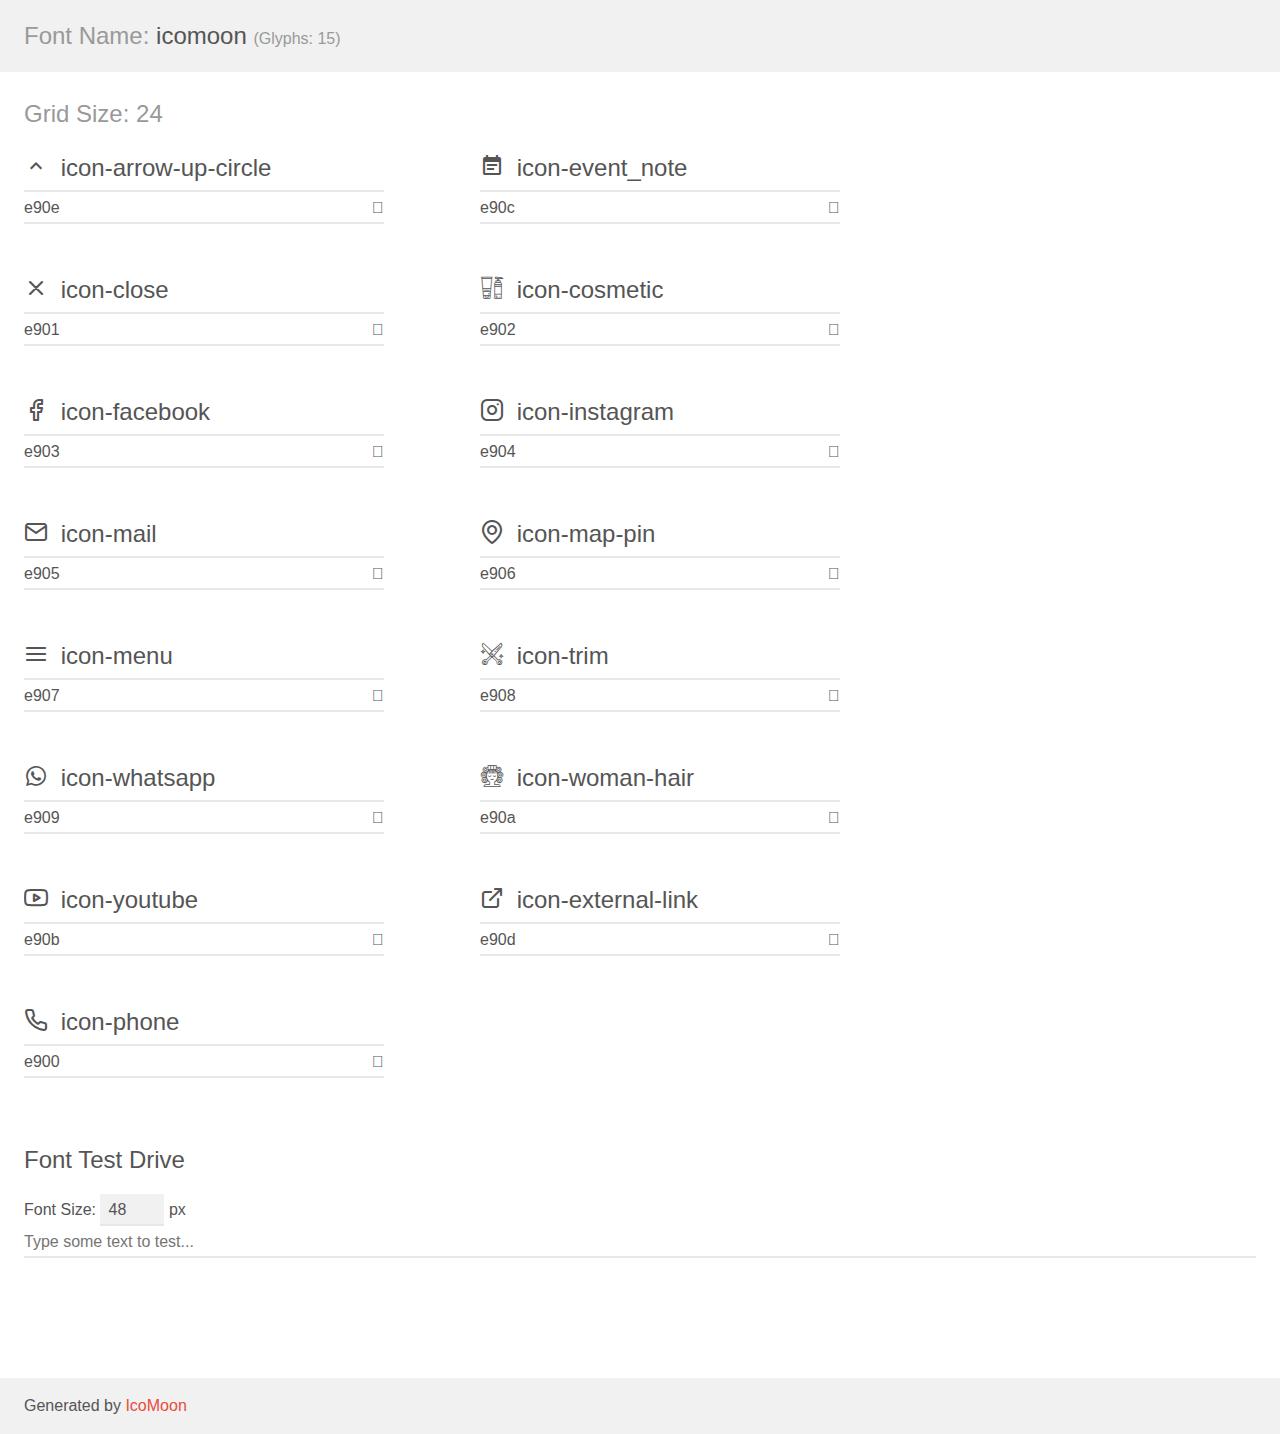
<file: assets/icomoon/demo.html>
<!doctype html>
<html>
<head>
    <meta charset="utf-8">
    <title>IcoMoon Demo</title>
    <meta name="description" content="An Icon Font Generated By IcoMoon.io">
    <meta name="viewport" content="width=device-width, initial-scale=1">
    <link rel="stylesheet" href="demo-files/demo.css">
    <link rel="stylesheet" href="style.css"></head>
<body>
    <div class="bgc1 clearfix">
        <h1 class="mhmm mvm"><span class="fgc1">Font Name:</span> icomoon <small class="fgc1">(Glyphs:&nbsp;15)</small></h1>
    </div>
    <div class="clearfix mhl ptl">
        <h1 class="mvm mtn fgc1">Grid Size: 24</h1>
        <div class="glyph fs1">
            <div class="clearfix bshadow0 pbs">
                <span class="icon-arrow-up-circle"></span>
                <span class="mls"> icon-arrow-up-circle</span>
            </div>
            <fieldset class="fs0 size1of1 clearfix hidden-false">
                <input type="text" readonly value="e90e" class="unit size1of2" />
                <input type="text" maxlength="1" readonly value="&#xe90e;" class="unitRight size1of2 talign-right" />
            </fieldset>
            <div class="fs0 bshadow0 clearfix hidden-true">
                <span class="unit pvs fgc1">liga: </span>
                <input type="text" readonly value="" class="liga unitRight" />
            </div>
        </div>
        <div class="glyph fs1">
            <div class="clearfix bshadow0 pbs">
                <span class="icon-event_note"></span>
                <span class="mls"> icon-event_note</span>
            </div>
            <fieldset class="fs0 size1of1 clearfix hidden-false">
                <input type="text" readonly value="e90c" class="unit size1of2" />
                <input type="text" maxlength="1" readonly value="&#xe90c;" class="unitRight size1of2 talign-right" />
            </fieldset>
            <div class="fs0 bshadow0 clearfix hidden-true">
                <span class="unit pvs fgc1">liga: </span>
                <input type="text" readonly value="" class="liga unitRight" />
            </div>
        </div>
        <div class="glyph fs1">
            <div class="clearfix bshadow0 pbs">
                <span class="icon-close"></span>
                <span class="mls"> icon-close</span>
            </div>
            <fieldset class="fs0 size1of1 clearfix hidden-false">
                <input type="text" readonly value="e901" class="unit size1of2" />
                <input type="text" maxlength="1" readonly value="&#xe901;" class="unitRight size1of2 talign-right" />
            </fieldset>
            <div class="fs0 bshadow0 clearfix hidden-true">
                <span class="unit pvs fgc1">liga: </span>
                <input type="text" readonly value="" class="liga unitRight" />
            </div>
        </div>
        <div class="glyph fs1">
            <div class="clearfix bshadow0 pbs">
                <span class="icon-cosmetic"></span>
                <span class="mls"> icon-cosmetic</span>
            </div>
            <fieldset class="fs0 size1of1 clearfix hidden-false">
                <input type="text" readonly value="e902" class="unit size1of2" />
                <input type="text" maxlength="1" readonly value="&#xe902;" class="unitRight size1of2 talign-right" />
            </fieldset>
            <div class="fs0 bshadow0 clearfix hidden-true">
                <span class="unit pvs fgc1">liga: </span>
                <input type="text" readonly value="" class="liga unitRight" />
            </div>
        </div>
        <div class="glyph fs1">
            <div class="clearfix bshadow0 pbs">
                <span class="icon-facebook"></span>
                <span class="mls"> icon-facebook</span>
            </div>
            <fieldset class="fs0 size1of1 clearfix hidden-false">
                <input type="text" readonly value="e903" class="unit size1of2" />
                <input type="text" maxlength="1" readonly value="&#xe903;" class="unitRight size1of2 talign-right" />
            </fieldset>
            <div class="fs0 bshadow0 clearfix hidden-true">
                <span class="unit pvs fgc1">liga: </span>
                <input type="text" readonly value="" class="liga unitRight" />
            </div>
        </div>
        <div class="glyph fs1">
            <div class="clearfix bshadow0 pbs">
                <span class="icon-instagram"></span>
                <span class="mls"> icon-instagram</span>
            </div>
            <fieldset class="fs0 size1of1 clearfix hidden-false">
                <input type="text" readonly value="e904" class="unit size1of2" />
                <input type="text" maxlength="1" readonly value="&#xe904;" class="unitRight size1of2 talign-right" />
            </fieldset>
            <div class="fs0 bshadow0 clearfix hidden-true">
                <span class="unit pvs fgc1">liga: </span>
                <input type="text" readonly value="" class="liga unitRight" />
            </div>
        </div>
        <div class="glyph fs1">
            <div class="clearfix bshadow0 pbs">
                <span class="icon-mail"></span>
                <span class="mls"> icon-mail</span>
            </div>
            <fieldset class="fs0 size1of1 clearfix hidden-false">
                <input type="text" readonly value="e905" class="unit size1of2" />
                <input type="text" maxlength="1" readonly value="&#xe905;" class="unitRight size1of2 talign-right" />
            </fieldset>
            <div class="fs0 bshadow0 clearfix hidden-true">
                <span class="unit pvs fgc1">liga: </span>
                <input type="text" readonly value="" class="liga unitRight" />
            </div>
        </div>
        <div class="glyph fs1">
            <div class="clearfix bshadow0 pbs">
                <span class="icon-map-pin"></span>
                <span class="mls"> icon-map-pin</span>
            </div>
            <fieldset class="fs0 size1of1 clearfix hidden-false">
                <input type="text" readonly value="e906" class="unit size1of2" />
                <input type="text" maxlength="1" readonly value="&#xe906;" class="unitRight size1of2 talign-right" />
            </fieldset>
            <div class="fs0 bshadow0 clearfix hidden-true">
                <span class="unit pvs fgc1">liga: </span>
                <input type="text" readonly value="" class="liga unitRight" />
            </div>
        </div>
        <div class="glyph fs1">
            <div class="clearfix bshadow0 pbs">
                <span class="icon-menu"></span>
                <span class="mls"> icon-menu</span>
            </div>
            <fieldset class="fs0 size1of1 clearfix hidden-false">
                <input type="text" readonly value="e907" class="unit size1of2" />
                <input type="text" maxlength="1" readonly value="&#xe907;" class="unitRight size1of2 talign-right" />
            </fieldset>
            <div class="fs0 bshadow0 clearfix hidden-true">
                <span class="unit pvs fgc1">liga: </span>
                <input type="text" readonly value="" class="liga unitRight" />
            </div>
        </div>
        <div class="glyph fs1">
            <div class="clearfix bshadow0 pbs">
                <span class="icon-trim"></span>
                <span class="mls"> icon-trim</span>
            </div>
            <fieldset class="fs0 size1of1 clearfix hidden-false">
                <input type="text" readonly value="e908" class="unit size1of2" />
                <input type="text" maxlength="1" readonly value="&#xe908;" class="unitRight size1of2 talign-right" />
            </fieldset>
            <div class="fs0 bshadow0 clearfix hidden-true">
                <span class="unit pvs fgc1">liga: </span>
                <input type="text" readonly value="" class="liga unitRight" />
            </div>
        </div>
        <div class="glyph fs1">
            <div class="clearfix bshadow0 pbs">
                <span class="icon-whatsapp"></span>
                <span class="mls"> icon-whatsapp</span>
            </div>
            <fieldset class="fs0 size1of1 clearfix hidden-false">
                <input type="text" readonly value="e909" class="unit size1of2" />
                <input type="text" maxlength="1" readonly value="&#xe909;" class="unitRight size1of2 talign-right" />
            </fieldset>
            <div class="fs0 bshadow0 clearfix hidden-true">
                <span class="unit pvs fgc1">liga: </span>
                <input type="text" readonly value="" class="liga unitRight" />
            </div>
        </div>
        <div class="glyph fs1">
            <div class="clearfix bshadow0 pbs">
                <span class="icon-woman-hair"></span>
                <span class="mls"> icon-woman-hair</span>
            </div>
            <fieldset class="fs0 size1of1 clearfix hidden-false">
                <input type="text" readonly value="e90a" class="unit size1of2" />
                <input type="text" maxlength="1" readonly value="&#xe90a;" class="unitRight size1of2 talign-right" />
            </fieldset>
            <div class="fs0 bshadow0 clearfix hidden-true">
                <span class="unit pvs fgc1">liga: </span>
                <input type="text" readonly value="" class="liga unitRight" />
            </div>
        </div>
        <div class="glyph fs1">
            <div class="clearfix bshadow0 pbs">
                <span class="icon-youtube"></span>
                <span class="mls"> icon-youtube</span>
            </div>
            <fieldset class="fs0 size1of1 clearfix hidden-false">
                <input type="text" readonly value="e90b" class="unit size1of2" />
                <input type="text" maxlength="1" readonly value="&#xe90b;" class="unitRight size1of2 talign-right" />
            </fieldset>
            <div class="fs0 bshadow0 clearfix hidden-true">
                <span class="unit pvs fgc1">liga: </span>
                <input type="text" readonly value="" class="liga unitRight" />
            </div>
        </div>
        <div class="glyph fs1">
            <div class="clearfix bshadow0 pbs">
                <span class="icon-external-link"></span>
                <span class="mls"> icon-external-link</span>
            </div>
            <fieldset class="fs0 size1of1 clearfix hidden-false">
                <input type="text" readonly value="e90d" class="unit size1of2" />
                <input type="text" maxlength="1" readonly value="&#xe90d;" class="unitRight size1of2 talign-right" />
            </fieldset>
            <div class="fs0 bshadow0 clearfix hidden-true">
                <span class="unit pvs fgc1">liga: </span>
                <input type="text" readonly value="" class="liga unitRight" />
            </div>
        </div>
        <div class="glyph fs1">
            <div class="clearfix bshadow0 pbs">
                <span class="icon-phone"></span>
                <span class="mls"> icon-phone</span>
            </div>
            <fieldset class="fs0 size1of1 clearfix hidden-false">
                <input type="text" readonly value="e900" class="unit size1of2" />
                <input type="text" maxlength="1" readonly value="&#xe900;" class="unitRight size1of2 talign-right" />
            </fieldset>
            <div class="fs0 bshadow0 clearfix hidden-true">
                <span class="unit pvs fgc1">liga: </span>
                <input type="text" readonly value="" class="liga unitRight" />
            </div>
        </div>
    </div>

    <!--[if gt IE 8]><!-->
    <div class="mhl clearfix mbl">
        <h1>Font Test Drive</h1>
        <label>
            Font Size: <input id="fontSize" type="number" class="textbox0 mbm"
            min="8" value="48" />
            px
        </label>
        <input id="testText" type="text" class="phl size1of1 mvl"
        placeholder="Type some text to test..." value=""/>
        <div id="testDrive" class="icon-" style="font-family: icomoon">&nbsp;
        </div>
    </div>
    <!--<![endif]-->
    <div class="bgc1 clearfix">
        <p class="mhl">Generated by <a href="https://icomoon.io/app">IcoMoon</a></p>
    </div>

    <script src="demo-files/demo.js"></script>
</body>
</html>
</file>
<file: assets/icomoon/demo-files/demo.css>
body {
  padding: 0;
  margin: 0;
  font-family: sans-serif;
  font-size: 1em;
  line-height: 1.5;
  color: #555;
  background: #fff;
}
h1 {
  font-size: 1.5em;
  font-weight: normal;
}
small {
  font-size: .66666667em;
}
a {
  color: #e74c3c;
  text-decoration: none;
}
a:hover, a:focus {
  box-shadow: 0 1px #e74c3c;
}
.bshadow0, input {
  box-shadow: inset 0 -2px #e7e7e7;
}
input:hover {
  box-shadow: inset 0 -2px #ccc;
}
input, fieldset {
  font-family: sans-serif;
  font-size: 1em;
  margin: 0;
  padding: 0;
  border: 0;
}
input {
  color: inherit;
  line-height: 1.5;
  height: 1.5em;
  padding: .25em 0;
}
input:focus {
  outline: none;
  box-shadow: inset 0 -2px #449fdb;
}
.glyph {
  font-size: 16px;
  width: 15em;
  padding-bottom: 1em;
  margin-right: 4em;
  margin-bottom: 1em;
  float: left;
  overflow: hidden;
}
.liga {
  width: 80%;
  width: calc(100% - 2.5em);
}
.talign-right {
  text-align: right;
}
.talign-center {
  text-align: center;
}
.bgc1 {
  background: #f1f1f1;
}
.fgc1 {
  color: #999;
}
.fgc0 {
  color: #000;
}
p {
  margin-top: 1em;
  margin-bottom: 1em;
}
.mvm {
  margin-top: .75em;
  margin-bottom: .75em;
}
.mtn {
  margin-top: 0;
}
.mtl, .mal {
  margin-top: 1.5em;
}
.mbl, .mal {
  margin-bottom: 1.5em;
}
.mal, .mhl {
  margin-left: 1.5em;
  margin-right: 1.5em;
}
.mhmm {
  margin-left: 1em;
  margin-right: 1em;
}
.mls {
  margin-left: .25em;
}
.ptl {
  padding-top: 1.5em;
}
.pbs, .pvs {
  padding-bottom: .25em;
}
.pvs, .pts {
  padding-top: .25em;
}
.unit {
  float: left;
}
.unitRight {
  float: right;
}
.size1of2 {
  width: 50%;
}
.size1of1 {
  width: 100%;
}
.clearfix:before, .clearfix:after {
  content: " ";
  display: table;
}
.clearfix:after {
  clear: both;
}
.hidden-true {
  display: none;
}
.textbox0 {
  width: 3em;
  background: #f1f1f1;
  padding: .25em .5em;
  line-height: 1.5;
  height: 1.5em;
}
#testDrive {
  display: block;
  padding-top: 24px;
  line-height: 1.5;
}
.fs0 {
  font-size: 16px;
}
.fs1 {
  font-size: 24px;
}
</file>
<file: assets/icomoon/style.css>
@font-face {
  font-family: 'icomoon';
  src:  url('fonts/icomoon.eot?5ju7e2');
  src:  url('fonts/icomoon.eot?5ju7e2#iefix') format('embedded-opentype'),
    url('fonts/icomoon.ttf?5ju7e2') format('truetype'),
    url('fonts/icomoon.woff?5ju7e2') format('woff'),
    url('fonts/icomoon.svg?5ju7e2#icomoon') format('svg');
  font-weight: normal;
  font-style: normal;
  font-display: block;
}

[class^="icon-"], [class*=" icon-"] {
  /* use !important to prevent issues with browser extensions that change fonts */
  font-family: 'icomoon' !important;
  speak: never;
  font-style: normal;
  font-weight: normal;
  font-variant: normal;
  text-transform: none;
  line-height: 1;

  /* Better Font Rendering =========== */
  -webkit-font-smoothing: antialiased;
  -moz-osx-font-smoothing: grayscale;
}

.icon-arrow-up-circle:before {
  content: "\e90e";
}
.icon-event_note:before {
  content: "\e90c";
}
.icon-close:before {
  content: "\e901";
}
.icon-cosmetic:before {
  content: "\e902";
}
.icon-facebook:before {
  content: "\e903";
}
.icon-instagram:before {
  content: "\e904";
}
.icon-mail:before {
  content: "\e905";
}
.icon-map-pin:before {
  content: "\e906";
}
.icon-menu:before {
  content: "\e907";
}
.icon-trim:before {
  content: "\e908";
}
.icon-whatsapp:before {
  content: "\e909";
}
.icon-woman-hair:before {
  content: "\e90a";
}
.icon-youtube:before {
  content: "\e90b";
}
.icon-external-link:before {
  content: "\e90d";
}
.icon-phone:before {
  content: "\e900";
}
</file>
